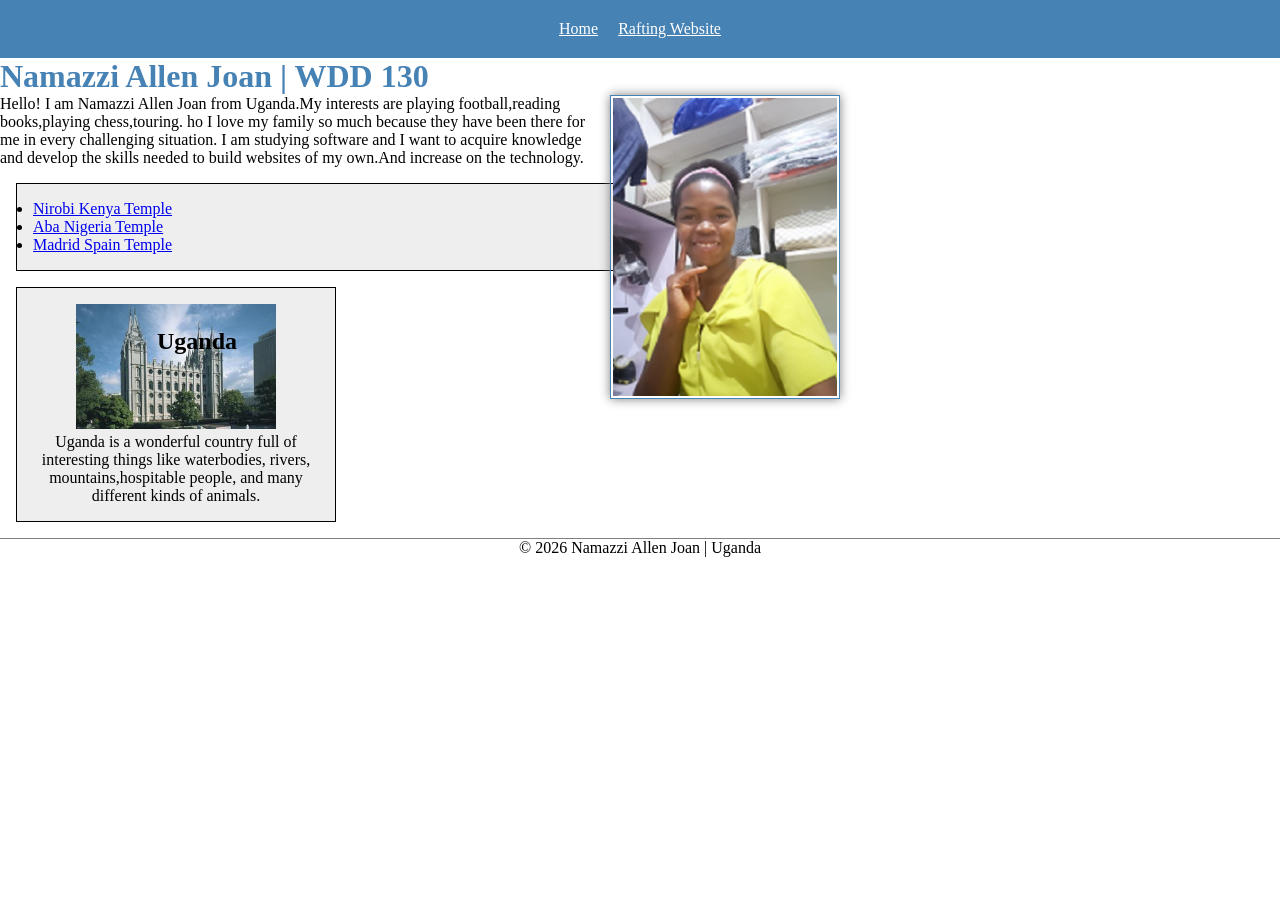
<file: index.html>
<!DOCTYPE html>
<html lang="en">

<head>
    <meta charset="UTF-8">
    <meta name="viewport" content="width=device-width, initial-scale=1.0">
    <title>NAMAZZI ALLEN JOAN | WDD 130</title>
    <meta name="description" content="My name is Namazzi Allen Joan. 
      I am studying software development and learning
       web design and development. ">
    <meta name="author" content="Namazzi Allen Joan">
    <link rel="stylesheet" href="styles/styles.css">
</head>

<body>
    <header>
        <nav>
            <a href="#">Home</a>
            <a href="wwr/">Rafting Website</a>
        </nav>
    </header>
    <main>
        <h1>Namazzi Allen Joan | WDD 130

        </h1>
        <img src="images/profile.jpg" alt=" Profile picture for Namazzi Allen Joan." width="230">
        <p>
            Hello! I am Namazzi Allen Joan from Uganda.My interests are playing football,reading
            books,playing chess,touring. ho I love my family so much because they have
            been there
            for me in every challenging situation. I am studying software and I want to acquire
            knowledge and
            develop the skills needed to build websites of my own.And increase on the technology.
        </p>
        <ul class="box">
            <li><a href="https://www.churchofjesuscrist.org/temple/dtails/nirobi-kenya-temple"
                  target="_blank">Nirobi Kenya Temple</a></li>
            <li><a href="https://www.churchofjesuschrist.org/temple/details/aba-nigeria-temple"
                  target="_blank">Aba Nigeria Temple</a> </li>
            <li><a href="https://www.churchofjesuschrist.org/temple/details/madrid-spain-temple"
                  target="_blank">Madrid Spain Temple</a> </li>
        </ul>
    </main>

    <aside class="box">

        <h2>Uganda</h2>

        <img src="images/salt-lake-temple.jpg" alt="Picture representing Uganda">

        <p>
            Uganda is a wonderful country full of interesting things like waterbodies, rivers,
            mountains,hospitable people, and many different kinds of animals.
        </p>
    </aside>

    <footer>
        <p>© 2026 Namazzi Allen Joan | Uganda </p>
    </footer>

</body>

</html>
</file>
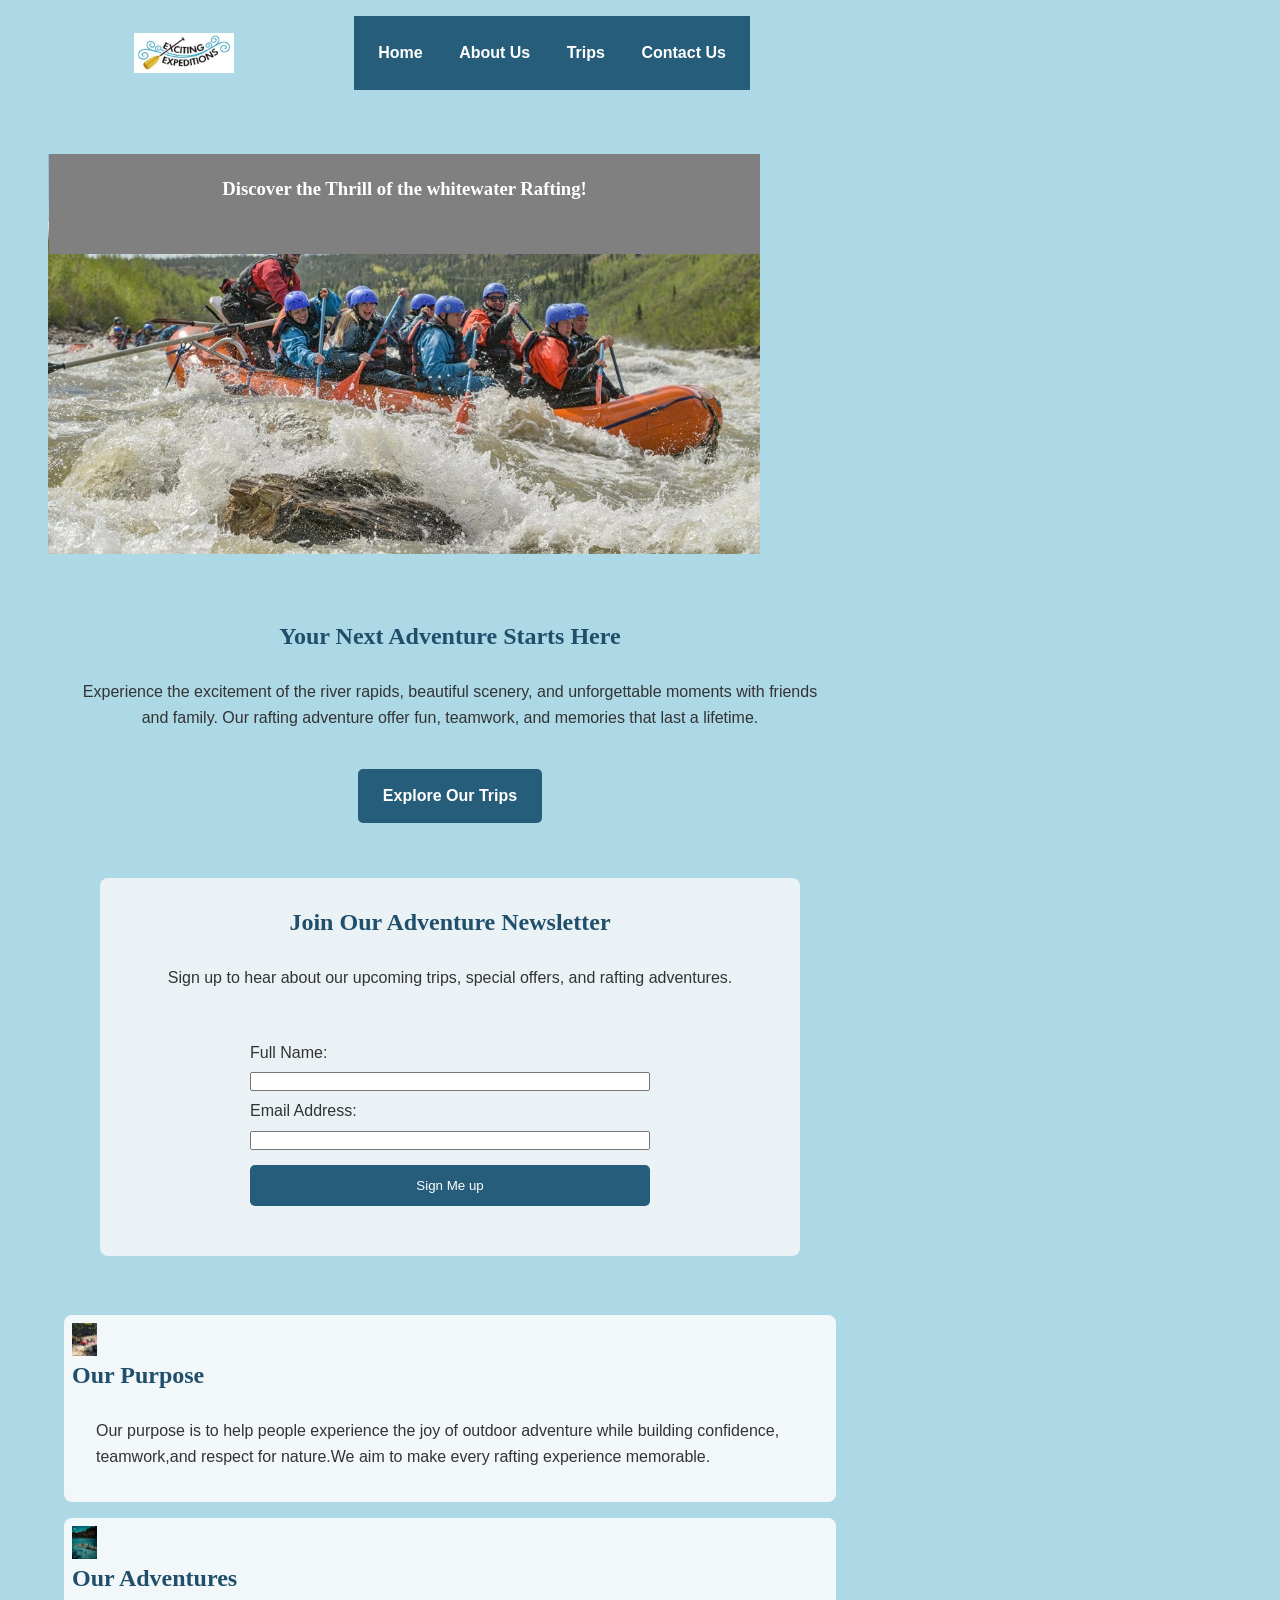
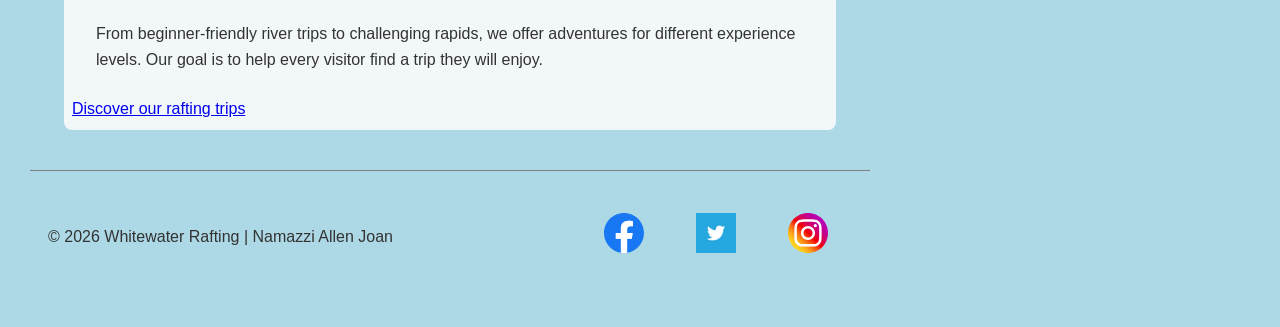
<file: wwr/index.html>
<!DOCTYPE html>
<html lang="en">

<head>
  <meta charset="UTF-8">
  <meta name="viewport" content="width=device-width,initial-scale=1.0">
  <title>Home | Whitewater Rafting</title>
  <meta name="description"
    content="Discover exciting whitewater rafting adventures, explore our trips, and sign up for updates from our rafting company.">
  <meta name="author" content="Namazzi Allen Joan">
  <link rel="stylesheet" href="styles/rafting.css">
</head>

<body>
  <header>
    <img src="images/logo.jpg" alt="Whitewater Rafting Logo">
    <nav>
      <a href="index.html">Home</a>
      <a href="about.html">About Us</a>
      <a href="trips.html">Trips</a>
      <a href="contact.html">Contact Us</a>
    </nav>
  </header>

  <section>
    <!--Hero section-->
    <section class="home-hero">
      <img src="images/hero2.jpg" alt="Adventurers enjoying whitewater rafting">
      <h1>Discover the Thrill of the whitewater Rafting!</h1>
    </section>
    <section class="home-intro">
      <h2>Your Next Adventure Starts Here</h2>
      <p>
        Experience the excitement of the river rapids, beautiful scenery,
        and unforgettable moments with friends and family. Our rafting
        adventure offer fun, teamwork, and memories that last a lifetime.
      </p>
      <a href="trip.html" class="home-button">Explore Our Trips </a>
    </section>
    <section class="newsletter">
      <h2>Join Our Adventure Newsletter</h2>
      <p>Sign up to hear about our upcoming trips, special offers, and rafting adventures.</p>

      <form class="newsletter">
        <div class="newsletter-field">
          <label for="name">Full Name:</label>
          <input type="text" id="name" name="name" required>

          <label for="email"> Email Address:</label>
          <input type="email" id="email" name="email" required>
        </div>
        <button type="submit">Sign Me up</button>
      </form>
    </section>
    <section>
      <article class="home-card">
        <img src="images/rafting1.jpg" alt="Rapid team navigating river rapids">
        <div>
          <h2>Our Purpose</h2>
          <p>
            Our purpose is to help people experience the joy of outdoor
            adventure while building confidence, teamwork,and respect
            for nature.We aim to make every rafting experience memorable.
          </p>
        </div>
      </article>
      <article class="home-card">
        <img src="images/rafting2.jpg" alt="Friends enjoying a whitewater rafting adventure">
        <div>
          <h2>Our Adventures</h2>
          <p>
            From beginner-friendly river trips to challenging rapids,
            we offer adventures for different experience levels.
            Our goal is to help every visitor find a trip they will enjoy.
          </p>
          <a href="trip.html">Discover our rafting trips</a>
        </div>
      </article>
    </section>
    </main>

    <footer>
      <p>© 2026 Whitewater Rafting | Namazzi Allen Joan</p>

      <nav class="socialmedia">
        <a href="https://facebook.com">
          <img src="images/facebook.svg" alt="Visit us on Facebook">
        </a>

        <a href="https://twitter.com">
          <img src="images/twitter.png" alt="Visit us on Twitter">
        </a>

        <a href="https://instagram.com">
          <img src="images/instagram.svg" alt="Visit us on Instagram">
        </a>
      </nav>

    </footer>
</body>

</html>
</file>
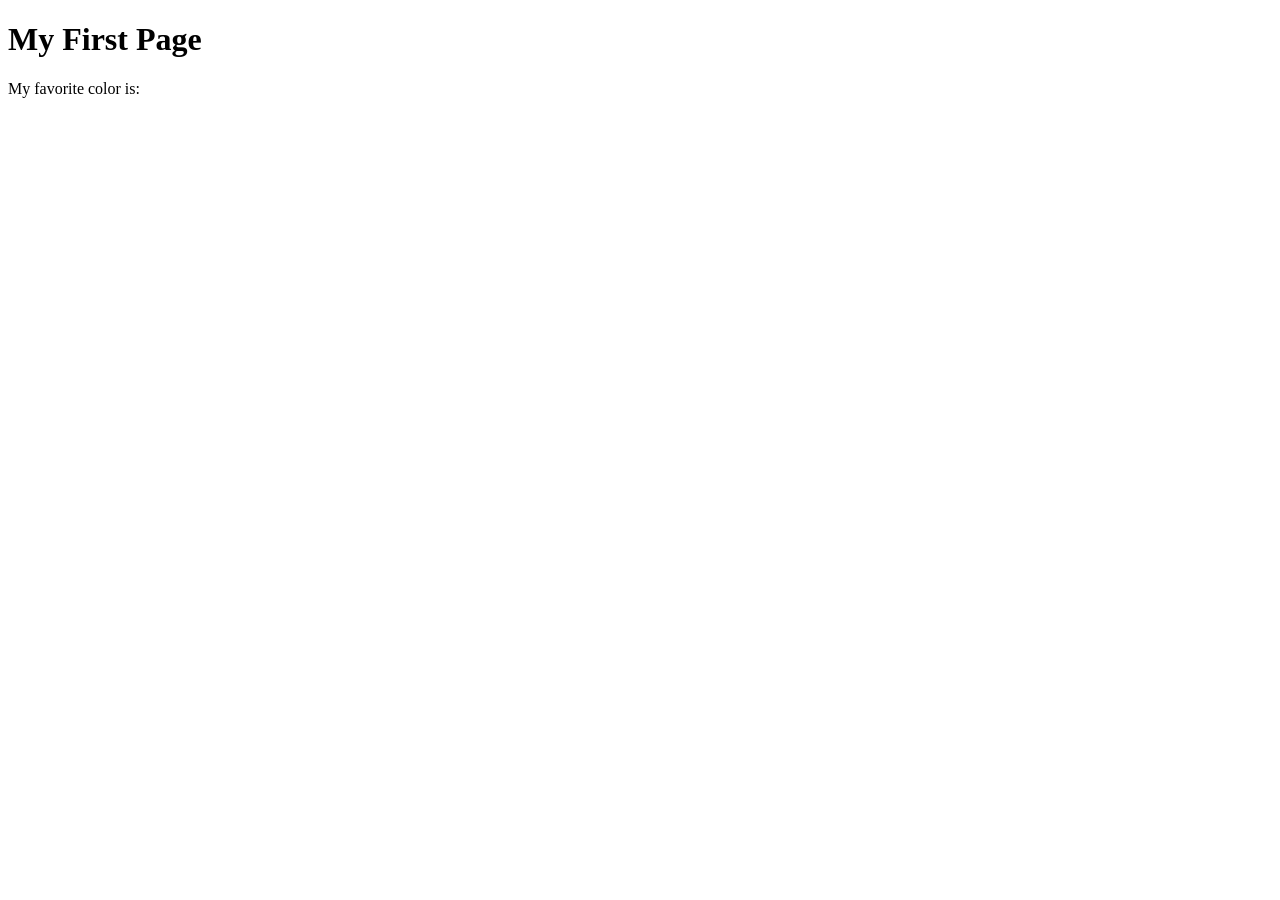
<file: week01/first-page.html>
<!DOCTYPE html>
<html lang="en">
<head>
    <meta charset="UTF-8">
    <meta name="viewport" content="width=device-width, initial-scale=1.0">
    <title>My First Page</title>
</head>
<body>
    <h1>My First Page</h1>
    <p>My favorite color is: </p>
</body>
</html>
</file>
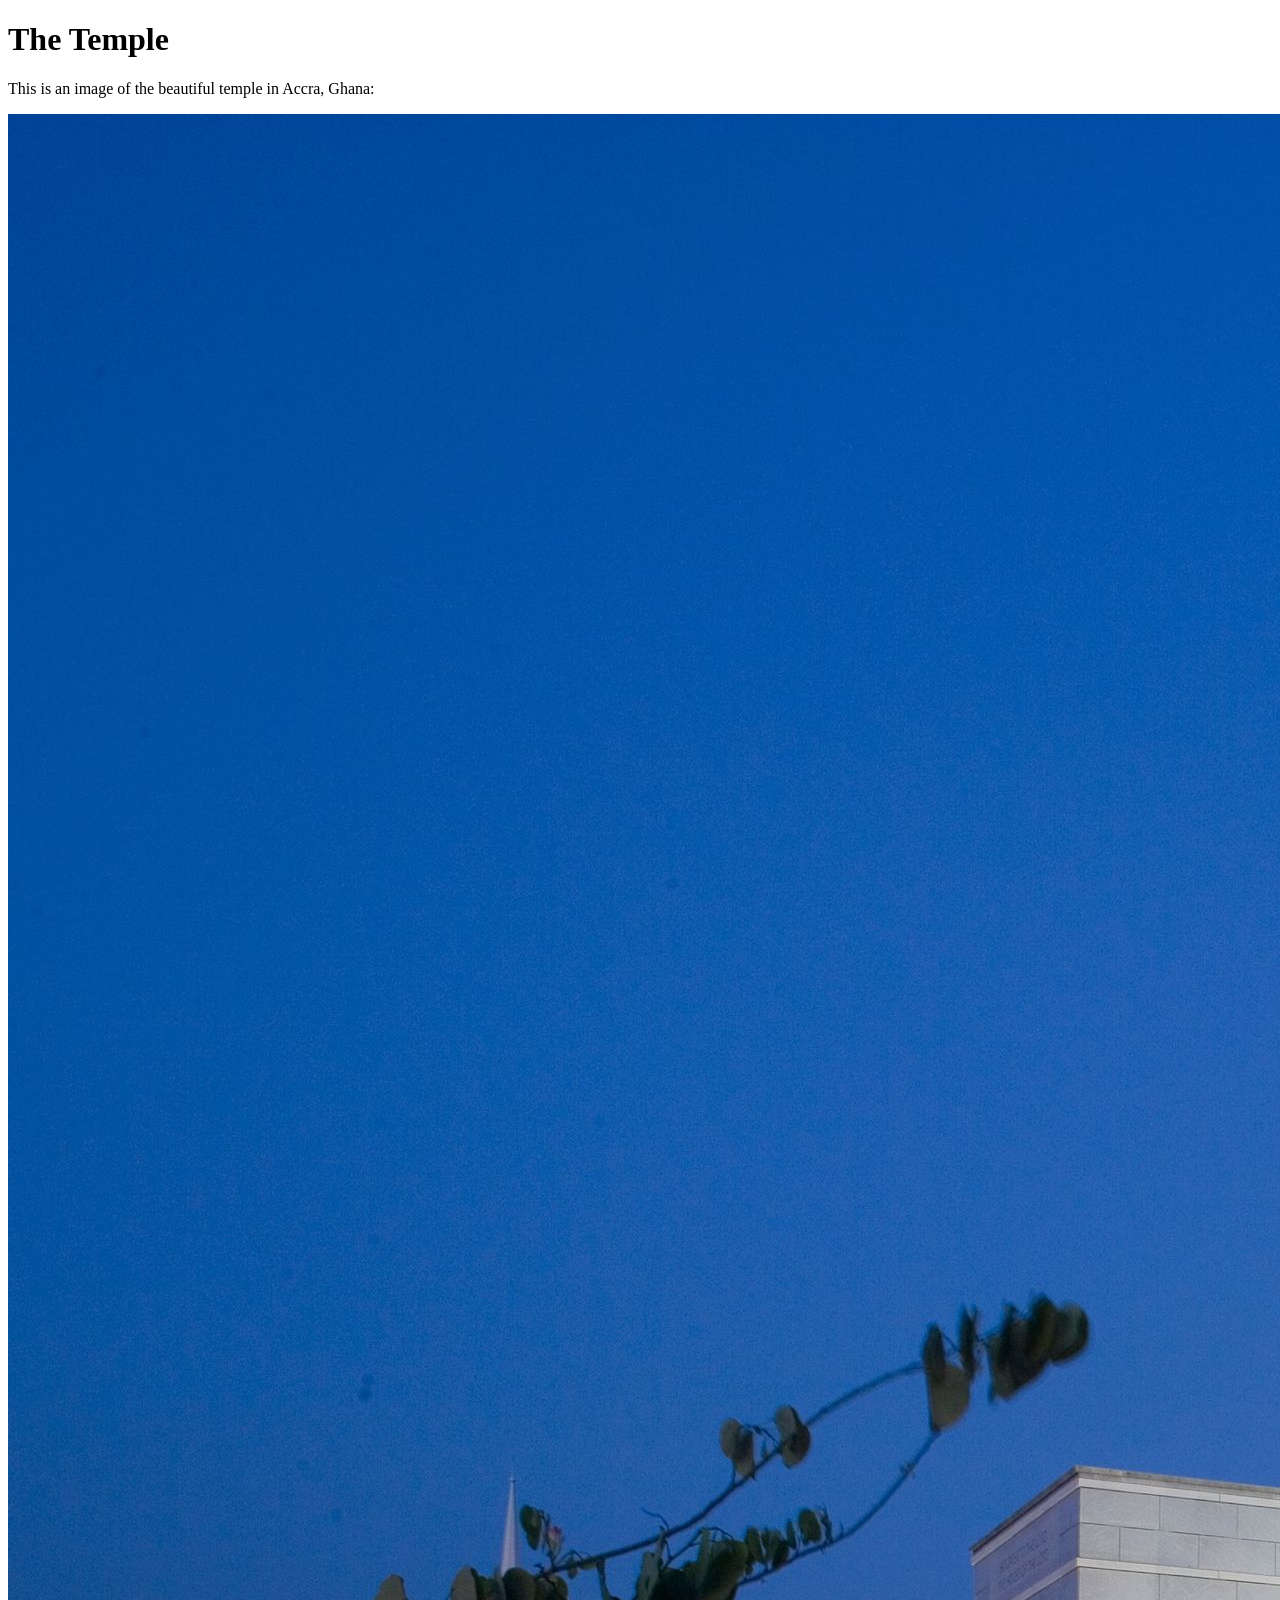
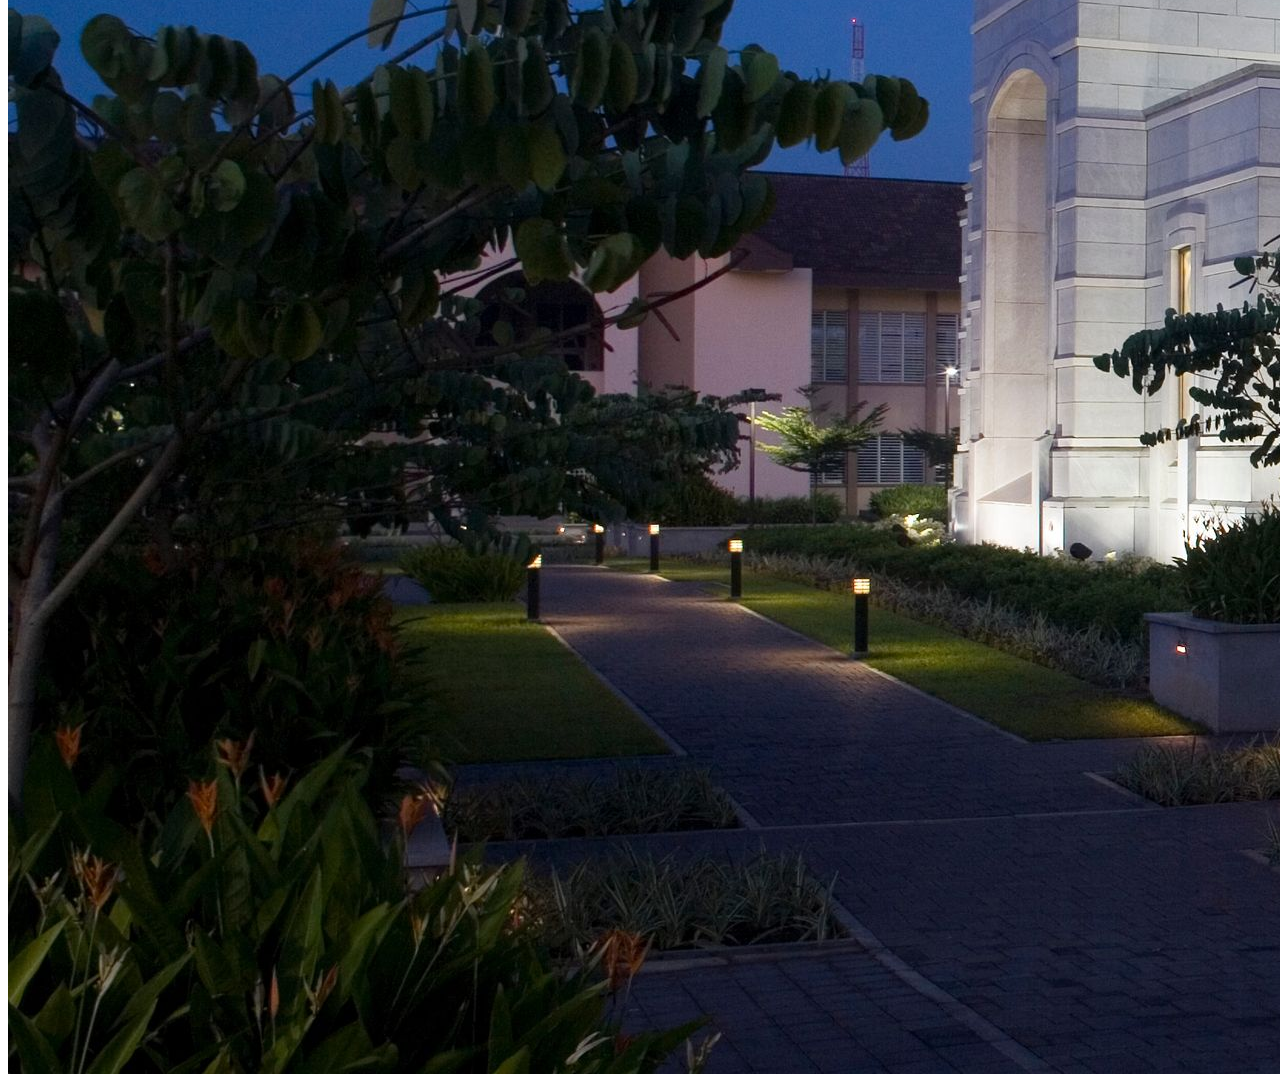
<file: week01/images.html>
<!DOCTYPE html>
<html lang="en">
<head>
    <meta charset="UTF-8">
    <meta name="viewport" content="width=device-width, initial-scale=1.0">
    <title>Temple Image</title>
</head>
<body>
    <h1>The Temple</h1>
    <p>This is an image of the beautiful temple in Accra, Ghana:</p>
    <img src="images/temple-large.jpeg" alt="The Accra Ghana Temple">
    
</body>
</html>
</file>
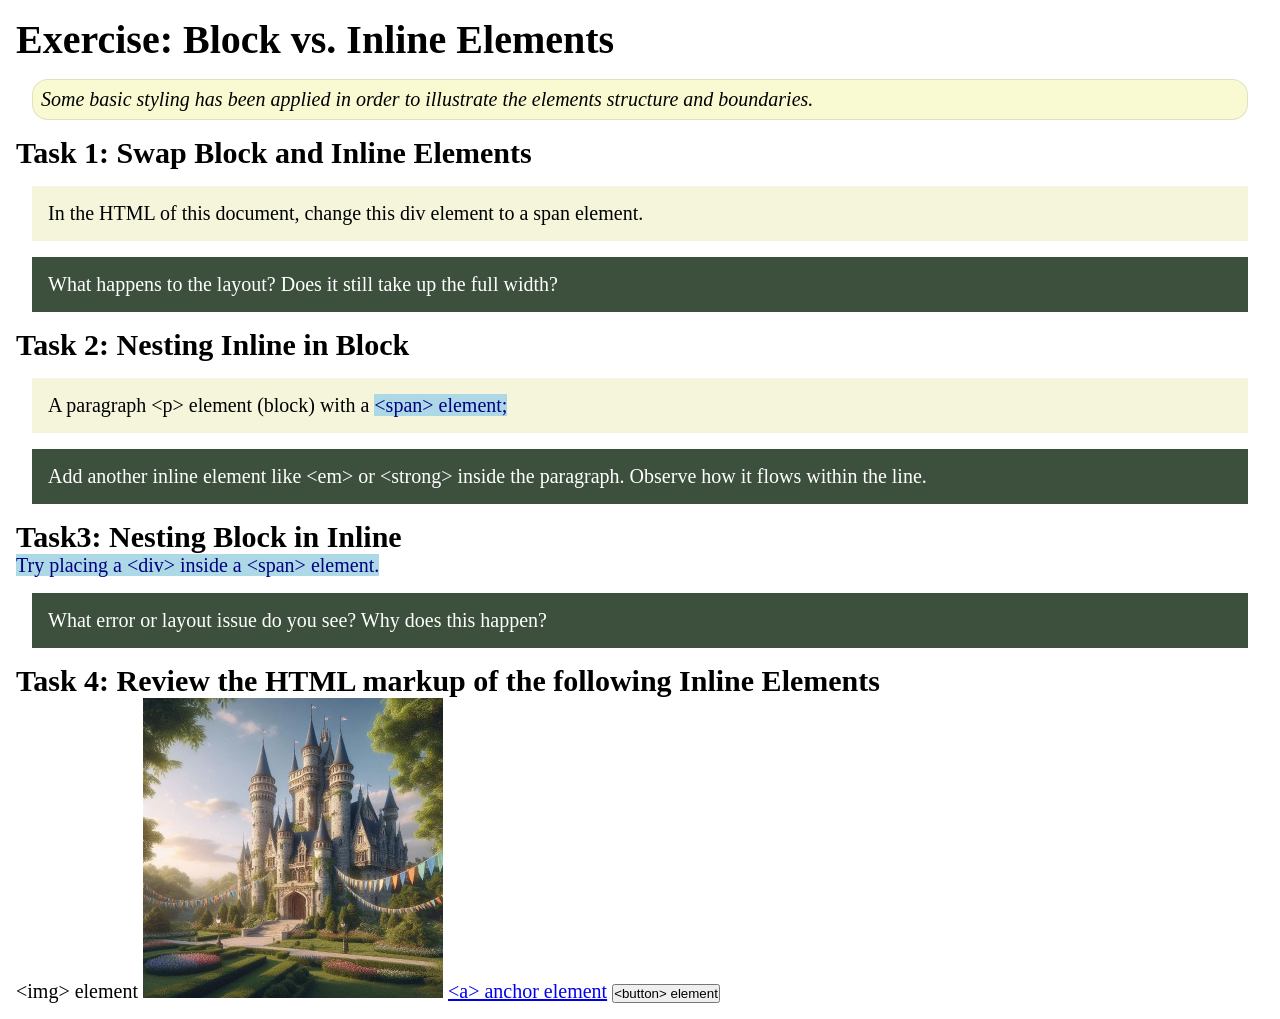
<file: week02/block-vs-inline.html>
<!DOCTYPE html>
<html lang="en">

<head>
    <meta charset="UTF-8">
    <meta name="viewport" content="width=device-width, initial-scale=1.0">
    <title>Exercise: Block vs. Inline Elements</title>
    <link rel="stylesheet" href="styles/block-vs-inline.css">
</head>

<body>
    <main>
        <h1>Exercise: Block vs. Inline Elements</h1>
        <p class="note">Some basic styling has been applied in order to illustrate the elements structure and
            boundaries.</p>

        <h2>Task 1: Swap Block and Inline Elements</h2>
        <div>In the HTML of this document, change this div element to a span element.</div>

        <p class="question">What happens to the layout? Does it still take up the full width?</p>

        <h2>Task 2: Nesting Inline in Block</h2>
        <p>A paragraph &lt;p&gt; element (block) with a <span>&lt;span&gt; element;</span></p>
        <p class="question">Add another inline element like &lt;em&gt; or &lt;strong&gt; inside the paragraph. Observe
            how it flows within the line.</p>

        <h2>Task3: Nesting Block in Inline</h2>
        <span>Try placing a &lt;div&gt; inside a &lt;span&gt; element.</span>
            <p class="question">What error or layout issue do you see? Why does this happen?</p>


            <h2>Task 4: Review the HTML markup of the following Inline Elements</h2>
        &lt;img&gt; element
        <img src="images/castle.webp" alt="placeholder image (images are inline)" width="300" height="300">
        <a href="https://churchofjesuschrist.org">&lt;a&gt; anchor element</a>
        <button type="button">&lt;button&gt; element</button>
    </main>
</body>

</html>
</file>
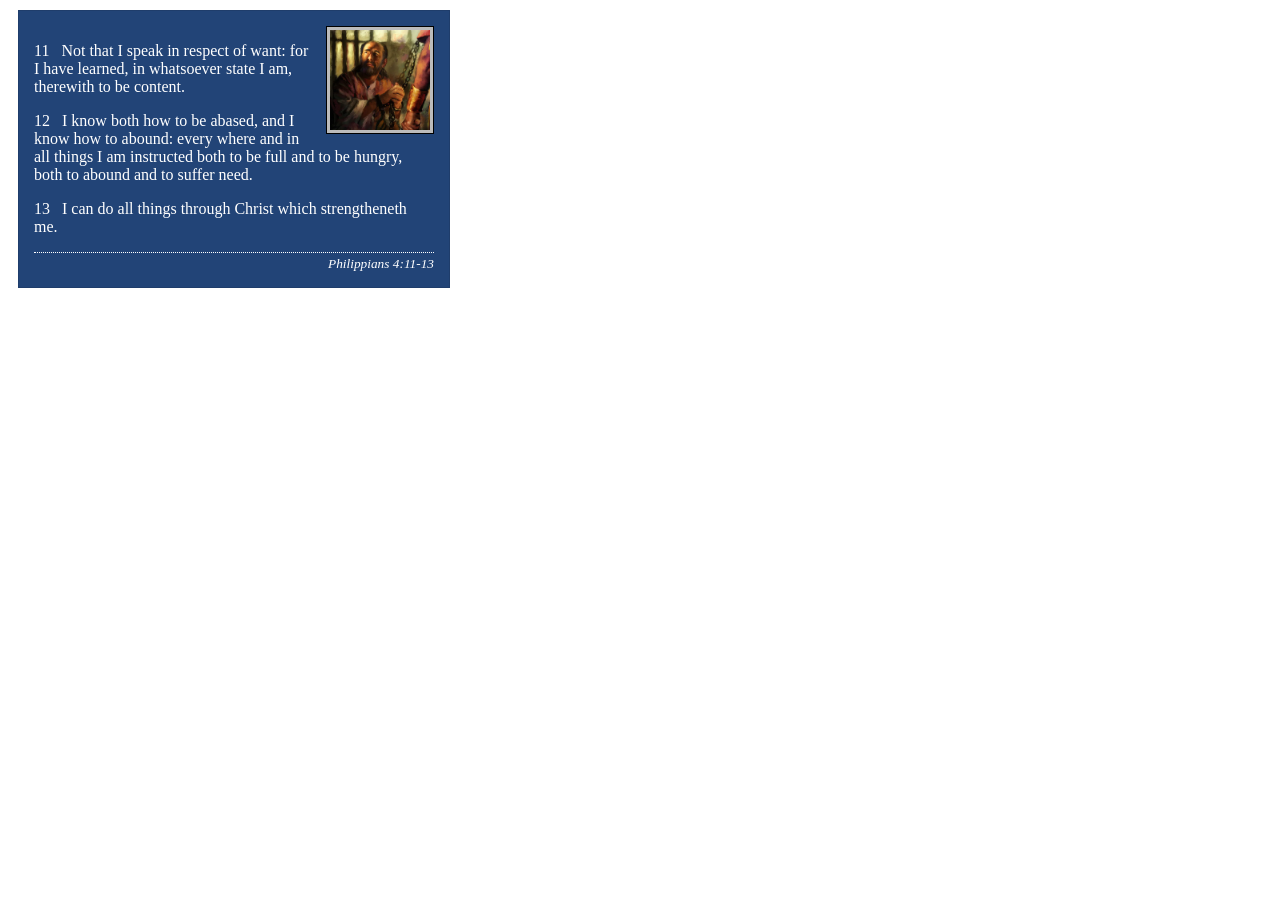
<file: week02/box-model-solution.html>
<!DOCTYPE html>
<html lang="en">
<head>
    <meta charset="UTF-8">
    <meta name="viewport" content="width=device-width, initial-scale=1.0">
    <title>Box Model Activity</title>
    <link rel="stylesheet" href="styles/box-model-solution.css">
</head>
<body>
    <main>
        <div class="callout">
            <img src="images/apostle-paul-imprisoned.webp" alt="Paul the Apostle - Imprisoned in Rome" width="200" height="200">
            <blockquote>
                <p>11 &nbsp; Not that I speak in respect of want: for I have learned, in whatsoever state I am, therewith to be content.</p>
                <p>12 &nbsp; I know both how to be abased, and I know how to abound: every where and in all things I am instructed both to be full and to be hungry, both to abound and to suffer need.</p>
                <p>13 &nbsp; I can do all things through Christ which strengtheneth me.</p>
            </blockquote>
            <cite>Philippians 4:11-13</cite>
        </div>
    </main>
</body>
</html>
</file>
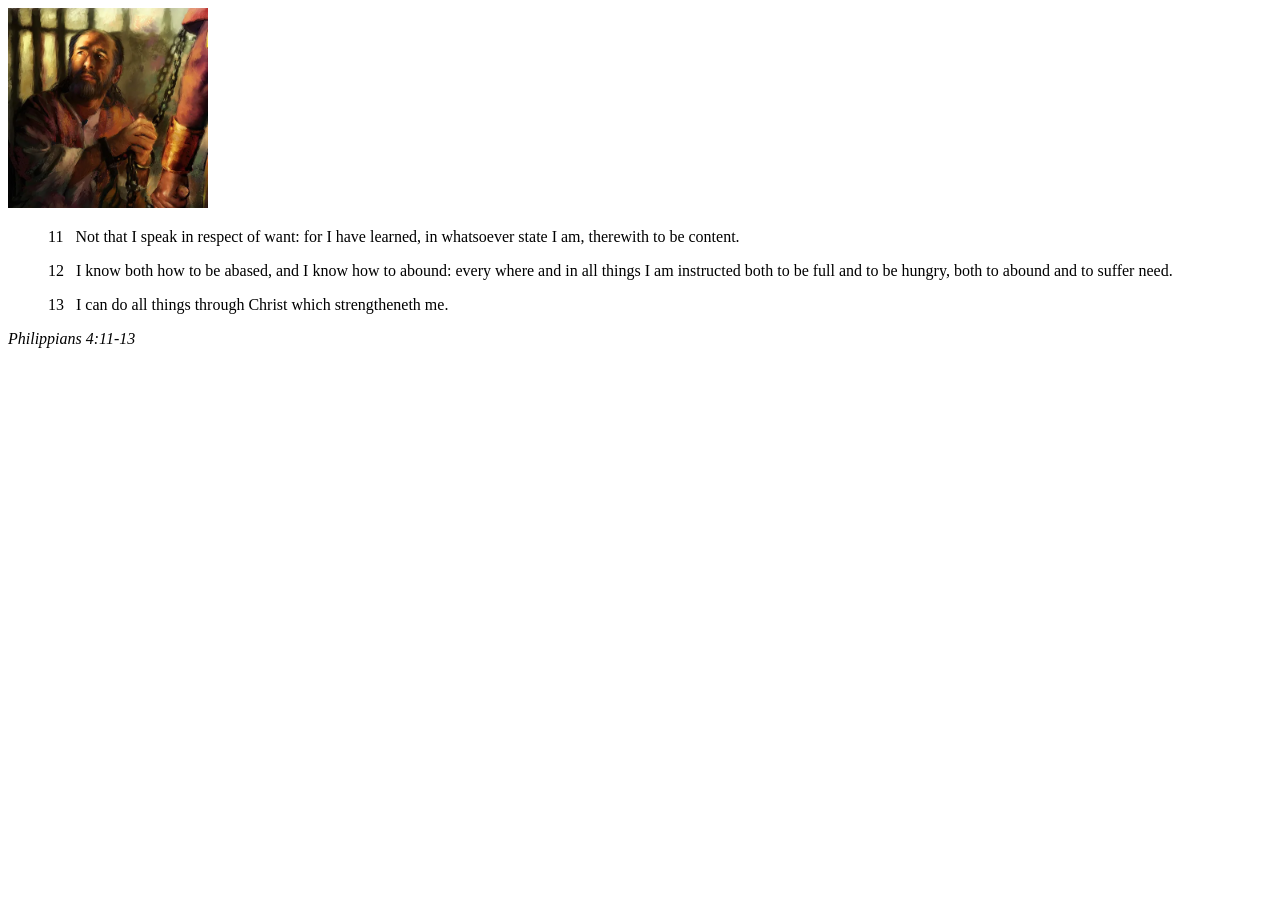
<file: week02/box-model.html>
<!DOCTYPE html>
<html lang="en">
<head>
    <meta charset="UTF-8">
    <meta name="viewport" content="width=device-width, initial-scale=1.0">
    <title>Box Model Activity</title>
</head>
<body>
    <main>
        <div class="callout">
            <img src="images/apostle-paul-imprisoned.webp" alt="Paul the Apostle - Imprisoned in Rome" width="200" height="200">
            <blockquote>
                <p>11 &nbsp; Not that I speak in respect of want: for I have learned, in whatsoever state I am, therewith to be content.</p>
                <p>12 &nbsp; I know both how to be abased, and I know how to abound: every where and in all things I am instructed both to be full and to be hungry, both to abound and to suffer need.</p>
                <p>13 &nbsp; I can do all things through Christ which strengtheneth me.</p>
            </blockquote>
            <cite>Philippians 4:11-13</cite>
        </div>
    </main>
</body>
</html>
</file>
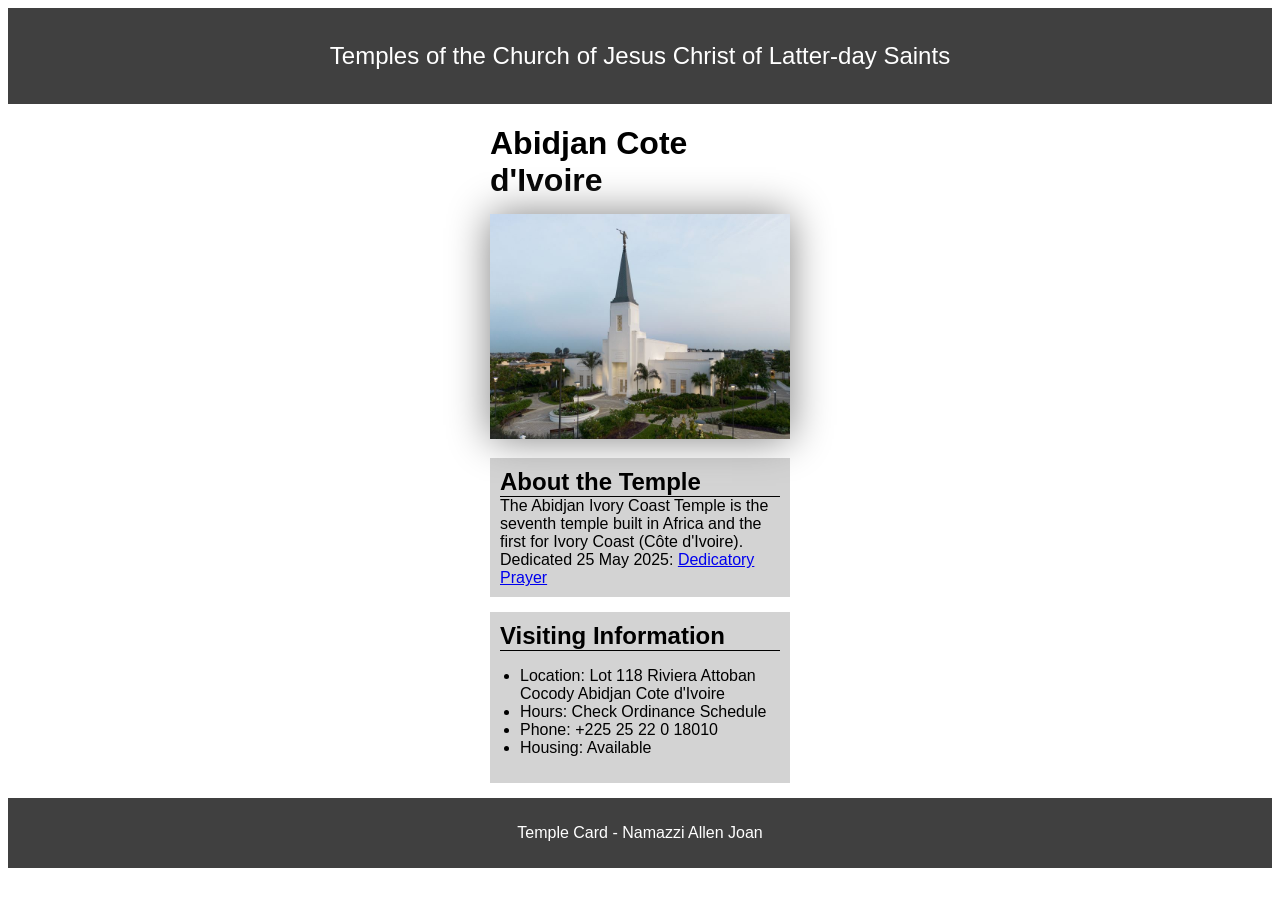
<file: week02/temple.html>
<!DOCTYPE html>
<html lang="en">

<head>
    <meta charset="UTF-8">
    <meta name="viewport" content="width=device-width, initial-scale=1.0">
    <title>Temple Card - Abidjan Cote d'Ivoire</title>
    <link rel="stylesheet" href="styles/temple.css">
</head>

<body>
    <header>
        <p>Temples of the Church of Jesus Christ of Latter-day Saints</p>
    </header>
    <main>
        <h1>Abidjan Cote d'Ivoire</h1>
        <picture>
            <img src="images/abidjan-ivory-coast.jpeg" alt="Abidjan Cote d'Ivoire Temple">
        </picture>
        <section>
            <h2>About the Temple</h2>
            <p>The Abidjan Ivory Coast Temple is the seventh temple built in Africa and the first
                for Ivory Coast (Côte
                d'Ivoire).</p>
            <p>Dedicated 25 May 2025: <a
                  href="https://www.churchofjesuschrist.org/temples/dedicatory-prayer/abidjan-ivory-coast-temple/2025-05-25?lang=eng"
                  target="_blank" rel="noopener noreferrer">Dedicatory Prayer</a></p>
        </section>
        <section>
            <h2>Visiting Information</h2>
            <ul>
                <li>Location: Lot 118 Riviera Attoban Cocody Abidjan Cote d'Ivoire</li>
                <li>Hours: Check Ordinance Schedule</li>
                <li>Phone: +225 25 22 0 18010</li>
                <li>Housing: Available</li>
            </ul>
        </section>
    </main>
    <footer>
        <p>Temple Card - Namazzi Allen Joan</p>
    </footer>
</body>

</html>
</file>
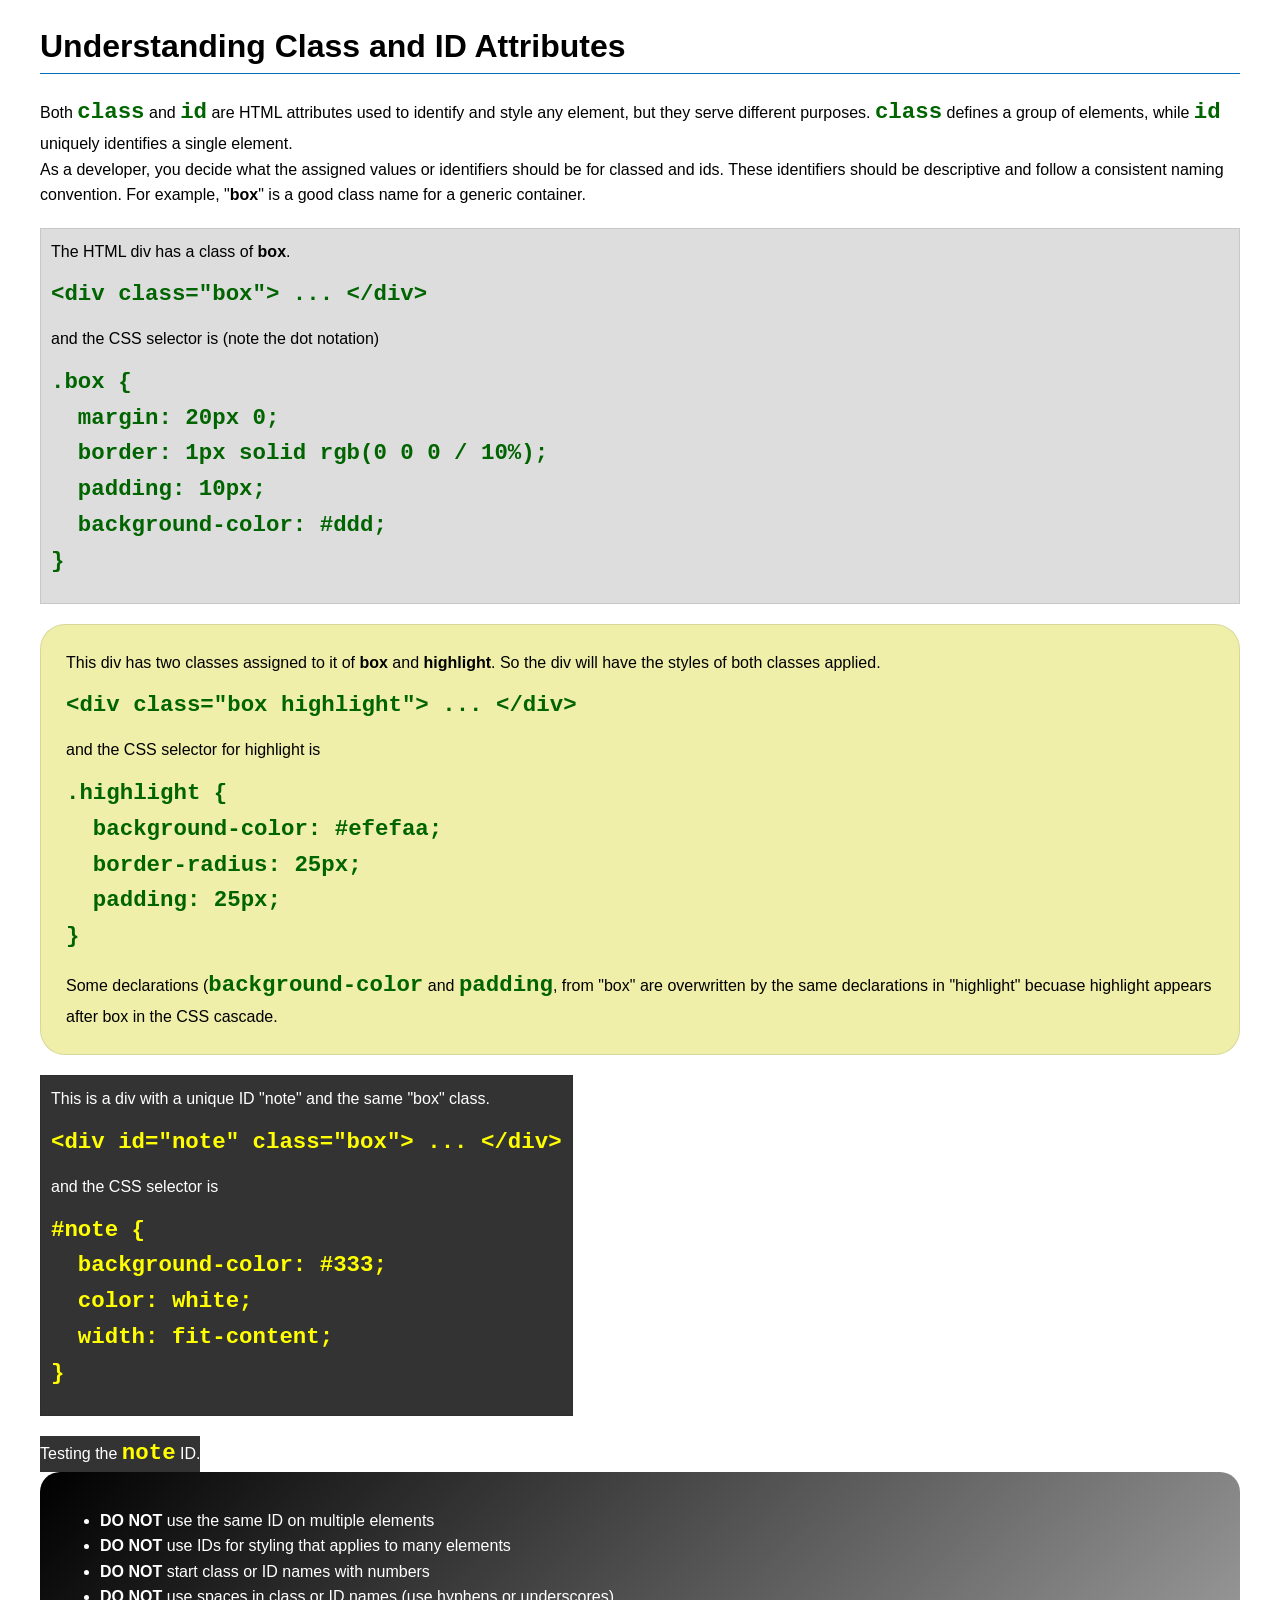
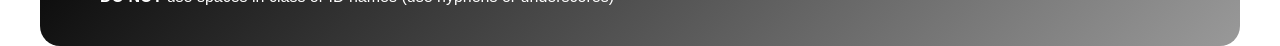
<file: week03/class-and-id.html>
<!DOCTYPE html>
<html lang="en">

<head>
    <meta charset="UTF-8">
    <meta name="viewport" content="width=device-width, initial-scale=1.0">
    <title>Class vs ID Attributes</title>
    <link rel="stylesheet" href="styles/class-and-id.css">
</head>

<body>
    <h1>Understanding Class and ID Attributes</h1>
    <p>Both <code>class</code> and <code>id</code> are HTML attributes used to identify and style any element, but they
        serve different purposes. <code>class</code> defines a group of elements, while <code>id</code> uniquely
        identifies a single element.</p>
    <p>As a developer, you decide what the assigned values or identifiers should be for classed and ids. These
        identifiers should be
        descriptive and follow a consistent naming convention. For example, "<strong>box</strong>" is a good class name
        for a generic container.</p>
    <div class="box">
        <p>The HTML div has a class of <strong>box</strong>.</p>
        <pre><code class="html">&lt;div class="box"&gt; ... &lt;/div&gt;</code></pre>
        and the CSS selector is (note the dot notation)
        <pre><code class="css">.box {
  margin: 20px 0;
  border: 1px solid rgb(0 0 0 / 10%);
  padding: 10px;
  background-color: #ddd; 
}</code></pre>
    </div>

    <div class="box highlight">
        <p>This div has two classes assigned to it of <strong>box</strong> and <strong>highlight</strong>. So the div
            will have the styles of both classes applied.</p>
        <pre><code class="html">&lt;div class="box highlight"&gt; ... &lt;/div&gt;</code></pre>
        and the CSS selector for highlight is
        <pre><code class="css">.highlight {
  background-color: #efefaa;
  border-radius: 25px;
  padding: 25px;
}</code></pre>
<p>Some declarations (<code>background-color</code> and <code>padding</code>, from "box" are overwritten by the same declarations in "highlight" becuase highlight appears after box in the CSS cascade.</p>
    </div>

    <div id="note" class="box">
        <p>This is a div with a unique ID "note" and the same "box" class.</p>
        <pre><code class="html">&lt;div id="note" class="box"&gt; ... &lt;/div&gt;</code></pre>
        and the CSS selector is
        <pre><code class="css">#note {
  background-color: #333;
  color: white;
  width: fit-content;
}</code></pre>
    </div>

    <div id="note">
        <p>Testing the <code>note</code> ID.</p>
    </div>

    <section id="best-practice">
        <ul>
            <li><strong>DO NOT</strong> use the same ID on multiple elements</li>
            <li><strong>DO NOT</strong> use IDs for styling that applies to many elements</li>
            <li><strong>DO NOT</strong> start class or ID names with numbers</li>
            <li><strong>DO NOT</strong> use spaces in class or ID names (use hyphens or underscores)</li>
        </ul>
    </section>




</body>

</html>
</file>
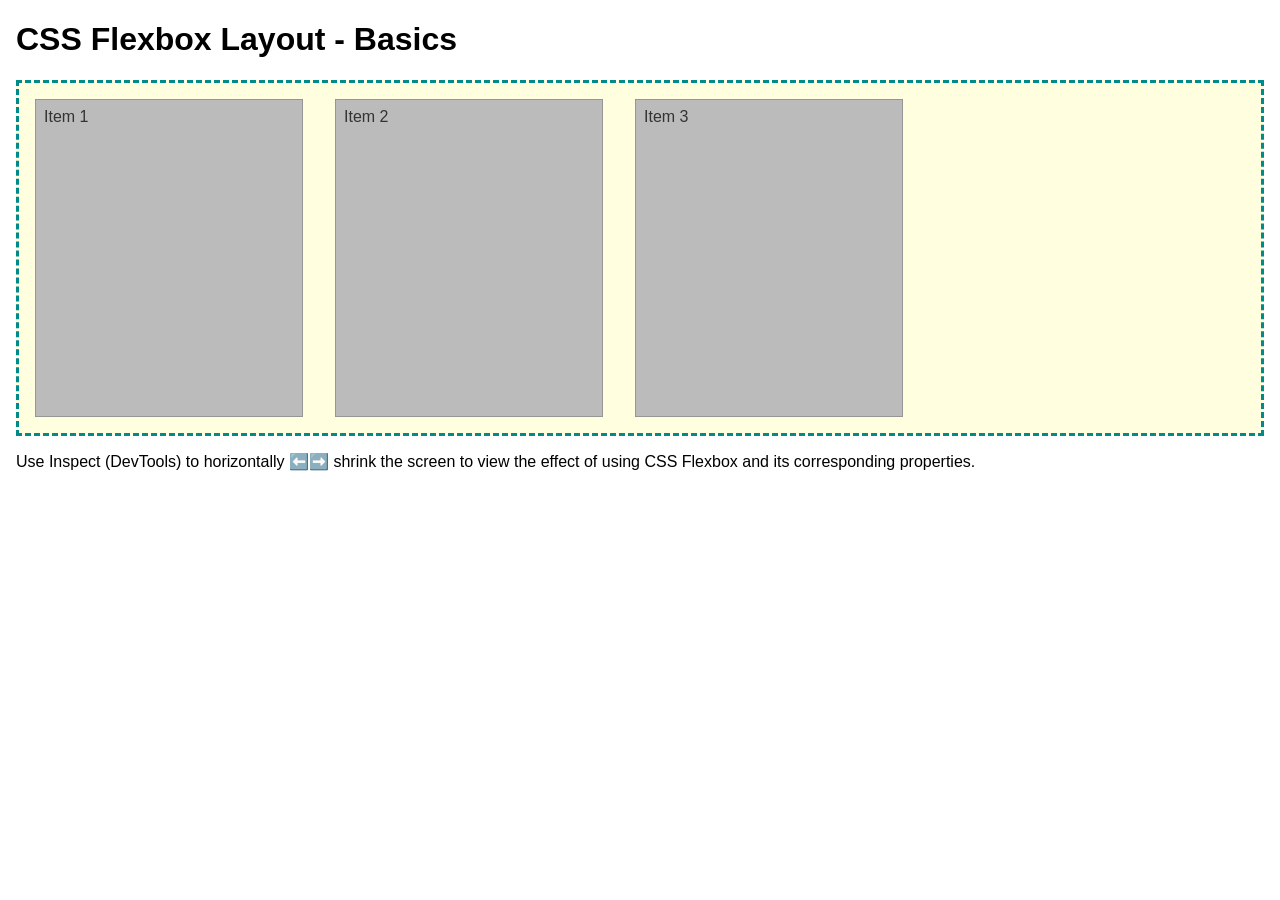
<file: week04/flexbox-layout.html>
<!DOCTYPE html>
<html lang="en">
<head>
    <meta charset="UTF-8">
    <meta name="viewport" content="width=device-width, initial-scale=1.0">
    <title>CSS Flexbox Layout - Basics</title>
    <link rel="stylesheet" href="styles/flexbox.css">
</head>
<body>
    <main>
        <h1>CSS Flexbox Layout - Basics</h1>
        <div class="flex-container">
            <div class="flex-item item1">Item 1</div>
            <div class="flex-item item2">Item 2</div>
            <div class="flex-item item3">Item 3</div>
        </div>
        <p>Use Inspect (DevTools) to horizontally ⬅️➡️ shrink the screen to view the effect of using CSS Flexbox and its corresponding properties.</p>
    </main>
</body>
</html>
</file>
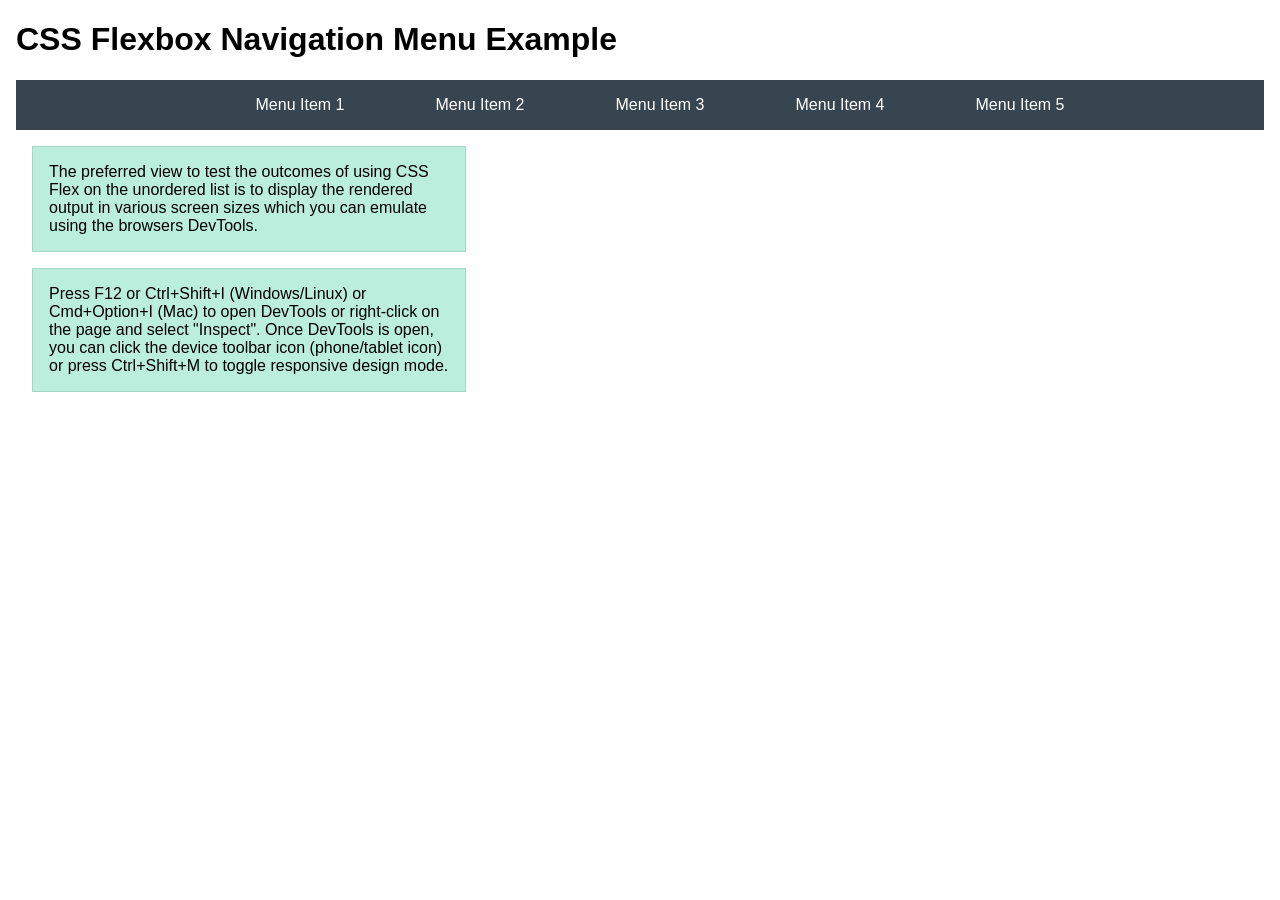
<file: week04/flexbox-menu.html>
<!DOCTYPE html>
<html lang="en">
<head>
    <meta charset="UTF-8">
    <meta name="viewport" content="width=device-width, initial-scale=1.0">
    <title>CSS Flexbox - Navigation Menu</title>
    <link rel="stylesheet" href="styles/flexbox-menu.css">
</head>
<body>
    <main>
        <h1>CSS Flexbox Navigation Menu Example</h1>
        <nav>
            <ul>
                <li><a href="#">Menu Item 1</a></li>
                <li><a href="#">Menu Item 2</a></li>
                <li><a href="#">Menu Item 3</a></li>
                <li><a href="#">Menu Item 4</a></li>
                <li><a href="#">Menu Item 5</a></li>
            </ul>
        </nav>
        <p>The preferred view to test the outcomes of using CSS Flex on the unordered list is to display the rendered output in various screen sizes which you can emulate using the browsers DevTools.</p>

        <p>Press F12 or Ctrl+Shift+I (Windows/Linux) or Cmd+Option+I (Mac) to open DevTools or right-click on the page and select "Inspect". Once DevTools is open, you can click the device toolbar icon (phone/tablet icon) or press Ctrl+Shift+M to toggle responsive design mode.</p>

                      
        
    </main>
</body>
</html>
</file>
<file: styles/styles.css>
* {
  margin: 0;
  padding: 0;
  box-sizing: border-box;
}

main {
  max-width: 840px;
}

nav {
  background-color: steelblue;
  display: flex;
  justify-content: center;
  align-items: center;
  padding: 10px;
}

nav a {
  top: 20px;
  color: white;
  padding: 10px;
  display: block;
}

main img {
  width: 150;
  height: auto;
  border: 1px solid steelblue;
  padding: 2px;
  box-shadow: 0 0 10px grey;
  float: right;
  margin: 0 0 1em 1em;
}

h1 {
  color: steelblue;
}

aside {
  background-color: white;
  width: 20rem;
  color: #444;
  margin: 1em;
  border: 1px solid rgb(000/ 0.2);
  padding: 1rem;
  text-align: center;
  position: relative;
}

aside img {
  width: 200px;
  height: auto;
}

aside h2 {
  position: absolute;
  top: 40px;
  left: 140px;
}

p {
  padding: 0;
}

header footer {
  max-width: 840px;
  align-items: center;
}

footer {
  border-top: 1px solid gray;
  text-align: center;
}

/*Class Selector*/
.box {
  margin: 1rem;
  border: 1px solid rgb(0, 0, 0, 1);
  padding: 1rem;
  background-color: #eee;
  color: #000;
}

.indent {
  padding-left: 1rem;
}
</file>
<file: wwr/styles/rafting.css>
/* General Page layout */
* {
  margin: 0;
  padding: 0;
  box-sizing: border-box;
}

/* Meaning of the words */
:root {
  --primary-color: #1f4f6b;
  --accent1-color: #333;
  --heading-font: Georgia, serif;
  --body-font: Arial, sans-serif;
}

body {
  background-color: lightblue;
  font-family: var(--body-font);
  line-height: 1.6;
  max-width: 900px;
  color: var(--accent1-color);
}

header,
main,
footer {
  width: 840px;
  margin: 0 auto;
}

header {
  display: flex;
  justify-content: space-between;
  align-items: center;
  border-radius: 10px;
}

header img {
  width: 100px;
  height: auto;
}

nav {
  background-color: #265d7b;
  padding: 8px;
}

nav a {
  color: white;
  display: inline-block;
  font-weight: bold;
  padding: 16px;
  text-decoration: none;
}

main {
  width: 840px;
  margin: auto;
}

nav,
p,
section,
article {
  margin: 16px;
  padding: 8px;
}

nav a:hover {
  color: var(--primary-color);
}

/* Hero */
.hero {
  position: relative;
  width: 100%;
  margin-bottom: 2rem;
}

.hero img {
  display: block;
  width: 100%;
  height: auto;
  object-fit: cover;
}

.hero h1 {
  position: absolute;
  top: 20px;
  width: 100%;
  padding: 1rem;
  text-align: center;
  opacity: 0.7;
  background-color: var(--accent1-color);
  color: #fff;
}

.hero article {
  position: absolute;
  bottom: 400px;
  left: 40px;
  right: 40px;
  background-color: rgb(225, 225, 225, 0.8);
  padding: 16px;
}

.hero article img {
  float: right;
  width: 125px;
  margin: 0 0 16px 16px;
}

h1,
h2 {
  font-family: var(--heading-font);
  color: var(--primary-color);
}

/* History */
.history {
  text-align: center;
  padding: 20px;
}

.history h2 {
  margin-bottom: 16px;
}

/* Adventure */
.adventure {
  text-align: center;
  padding: 20px;
}

.adventure-images {
  display: flex;
  justify-content: space-between;
  gap: 10px;
}

.adventure-images figure {
  width: 10%;
  text-align: center;
}

.adventure-images img {
  width: 18%;
  height: auto;
}

.adventure-images figcaption {
  font-size: 14px;
  margin-top: 5px;
}

/* Footer */
footer {
  border-top: 1px solid grey;
  display: flex;
  text-decoration: none;
  align-items: center;
  justify-content: space-between;
  margin-top: 1em;
  padding: 10px;
  text-align: center;
}

footer p {
  margin: 0;
}

footer img {
  width: 40px;
  height: auto;
  margin-left: 10px;
}

.socialmedia {
  display: flex;
  gap: 10px;
  background-color: transparent;
  padding: 0;
}

.socialmedia img {
  width: 40px;
  height: auto;
  margin-left: 10px;
}

/* Contact Page */
.company-info {
  text-align: center;
  max-width: 800ox;
  margin: 20px auto;
  padding: 2opx;
  background-color: #f0f7fa;
}

.company-info h2 {
  text-align: center;
  margin-bottom: 20px;
}

.employee-list {
  display: flex;
  flex-direction: row;
  justify-content: center;
  align-items: flex-start;
  gap: 25px;
  flex-wrap: nowrap;
}

.employee-list figure {
  flex: 1;
  min-width: 0;
  max-width: 250px;
  text-align: center;
}

.employee-list img {
  width: 100%;
  height: 200px;
}

.employee-list figcaption {
  margin-top: 10px;
  font-size: 14px;
  font-weight: bold;
}

/* Map and Contact-form side by side */
.contact-layout {
  display: flex;
  justify-content: center;
  align-items: flex-start;
  gap: 30px;
  max-width: 1200px;
  margin: 30px auto;
  padding: 20px;
}

.map-section,
.contact-form-section {
  flex: 1;
  min-width: 0;
}

.map-section h2,
.contact-form-section h2 {
  text-align: center;
}

.map iframe {
  display: block;
  width: 100%;
  height: 400px;
  border: 0;
}

.contact-form {
  width: 100%;
  box-sizing: border-box;
  padding: 20px;
  background-color: #f0f7fa;
  border: #d0dce2;
  border-radius: 8px;
}

.contact-form label {
  display: block;
  margin-top: 12px;
  margin-bottom: 5px;
}

.contact-form input[type="text"],
.contact-form input[type="email"],
.contact-form textarea {
  width: 100%;
  box-sizing: border-box;
  padding: 10px;
  border: 1px solid #aaa;
  border-radius: 4px;
}

.contact-form textarea {
  min-height: 120px;
  resize: vertical;
}

.radio-option,
.newsletter-option {
  display: flex;
  align-items: center;
  gap: 8px;
  margin: 10px 0;
}

.radio-option label,
.newsletter-option label {
  display: inline;
  margin: 0;
}

.contact-form button {
  display: block;
  width: 100%;
  margin-top: 10px;
  padding: 12px;
  border: none;
  border-radius: 4px;
  background-color: #265d7b;
  color: white;
  font-size: 16px;
  cursor: pointer;
}

/* Home Page */
header {
  justify-content: space-evenly;
}

.home-hero {
  position: relative;
  width: 100%;
}

.home-hero img {
  display: block;
  width: 100%px;
  height: 400px;
  object-fit: cover;
}

.home-hero h1 {
  position: absolute;
  top: 8px;
  left: 9px;
  width: 711px;
  height: 100px;
  margin: 0;
  padding: 20px;
  background-color: grey;
  color: white;
  text-align: center;
}

.home-intro {
  max-width: 900px;
  margin: 35px auto;
  padding: 20px;
  text-align: center;
}

.home-button {
  display: inline-block;
  margin-top: 15px;
  padding: 14px 25px;
  background-color: #265d7b;
  color: white;
  text-decoration: none;
  font-weight: bold;
  border-radius: 5px;
}

.newsletter {
  max-width: 700px;
  margin: 35px auto;
  padding: 25px;
  background-color: #eaf2f5;
  border-radius: 8px;
  text-align: center;
}

.newsletter form {
  display: grid;
  gap: 15px;
  max-width: 450px;
  margin: auto;
  text-align: left;
}

.newsletter-field {
  display: grid;
  gap: 7px;
}

.newsletter button {
  padding: 13px;
  background-color: #265d7b;
  color: white;
  border: none;
  border-radius: 5px;
  cursor: pointer;
}

.home-grid {
  display: grid;
  grid-template-columns: repeat(2, minmax(0, 1fr));
  gap: 30;
  max-width: 840px;
  margin: 35px auto;
  padding: 20px;
}

.home-card {
  border-radius: 8px;
  background-color: #f2f7f9;
  box-shadow: #aaa;
}

.home-card img {
  display: block;
  width: 25px;
  height: 250;
}

.home-content {
  padding: 20px;
}

.home-content h2 {
  margin-top: 0;
}

.home-content a {
  color: #173d52;
  font-weight: bold;
}

/* Trip page */
.trips-hero {
  position: relative;
  width: 8mpx;
}

.trips-hero img {
  display: block;
  width: 800px;
  height: 400px;
  border-radius: 5px;
}

.trips-hero h1 {
  position: absolute;
  top: 9px;
  left: 9px;
  width: 800px;
  margin: 0;
  padding: 20px;
  background-color: rgb(0, 0, 0, 0.7);
  color: white;
  text-align: center;
  border-radius: 5px;
}

.trips-intro {
  max-width: 900px;
  margin: 40px auto;
  padding: 20px;
  text-align: center;
}

.trips-button {
  display: inline-block;
  margin-top: 15px;
  padding: 16px;
  background-color: #256d7b;
  color: white;
  text-decoration: none;
  border-radius: 5px;
}

.trip-card {
  flex: 1;
  align-items: center;
  background-color: #f2f7f9;
  border-radius: 5px;
  padding-bottom: 10px;
}

.trip-card img {
  width: 200px;
  height: 200px;
  object-fit: cover;
  border-radius: 8px;
}

.trip-card h2,
.trip-card p {
  display: block;
  margin: 5px;
}

.trip-table h2 {
  white-space: nowrap;
  align-items: center;
}

.trip-table {
  width: 40px;
  text-align: left;
}

.table-wrapper th,
.table-wrapper td {
  border: 1px solid #777;
  padding: 14px;
}
</file>
<file: week02/styles/block-vs-inline.css>
* {
    margin: 0;
    padding: 0;
}

body {
    font-size: 20px;
    margin: 1rem;
}

p,
div {
    background-color: beige;
    margin: 1rem;
    padding: 1rem;
}

span {
    color: navy;
    background-color: lightblue;
}

code {
    margin: 0;
    padding: 0;
    color: green;
    font-size: 1.2rem;
}

.note {
    font-style: italic;
    background-color: lightgoldenrodyellow;
    border-radius: 1rem;
    border: 1px solid rgb(0 0 0 / 10%);
    margin: 1rem;
    padding: .5rem;
}

.question {
    background-color: #3d503d;
    color: #fff;
}
</file>
<file: week02/styles/box-model-solution.css>
.callout {
    max-width: 400px;
    margin: 10px;
    border: 1px solid rgba(0, 0, 0, .1);
    padding: 15px;
    background-color: #247;
    color: #fff;
}

.callout img {
    float: right;
    margin: 0 0 10px 15px;
    border: 1px solid #000;
    padding: 3px;
    background-color: #bbb;
    width: 100px;
    height: auto;

}

blockquote {
    margin: 0;
}

cite {
    display: block;
    border-top: 1px dotted #fff;
    padding-top: 3px;
    text-align: right;
    font-size: smaller;
}
</file>
<file: week02/styles/temple.css>
body {
  /*hello!*/
  font-family: Arial, Arial, Helvetica, sans-serif;
}

header,
footer {
  background-color: #404040;
  color: white;
  padding: 10px;
  text-align: center;
}

header {
  font-size: 1.5em;

}

main {
  margin: 0 auto;
  max-width: 300px;
}

main img {
  width: 100%;
  box-shadow: 0 0 39px grey;
}

main section {
  background-color: lightgrey;
  padding: 10px;
  margin: 15px 0;
}

h1 {
  font-size: 1, 75em;
  margin-bottom: 15px;
}

h2 {
  margin: 0;
  border-bottom: 1px solid black;
}

section p {
  margin: 0;
}

ul {
  padding-left: 20px;
}
</file>
<file: week03/styles/class-and-id.css>
body {
    font-family: Arial, sans-serif;
    line-height: 1.6;
    margin: 0;
    padding: 0 40px;
}

h1 {
    border-bottom: 1px solid rgb(0 110 182);
    padding-bottom: 0;
}



p {
    margin: 0;
}

code {
    color: darkgreen;
    font-weight: 700;
    font-size: 1.4rem;
}

/* Class examples - can be reused */

.box {
    margin: 20px 0;
    border: 1px solid rgb(0 0 0 / 10%);
    padding: 10px;
    background-color: #ddd; /* this is shorthand for #dddddd */
}

.highlight {
    background-color: #efefaa;
    border-radius: 25px;
    padding: 25px;
}

/* ID examples - should be unique */

#note {
    background-color: #333;
    color: white;
    width: fit-content;
}

#note code {
    color: yellow;
}

#best-practice {
    background: linear-gradient(135deg, #000 0%, #999 100%);
    color: white;
    border-radius: 20px;
    padding: 20px
}
</file>
<file: week04/styles/flexbox.css>
body {
    font-family: Helvetica, Arial, sans-serif;
    margin: 1rem;
}

.flex-container {
    border: 3px dashed darkcyan;
    background-color: lightyellow;
    display: flex;
    flex-wrap: wrap;
}

.flex-item {
    width: 250px;
    margin: 1rem;
    border: 1px solid rgb(0 0 0 / 20%);
    padding: 0.5rem;
    background-color: #bbb;
    color: #333;
}

.item1 {
    min-height: 100px;
}

.item2 {
    min-height: 200px;
}

.item3 {
    min-height: 300px;
}
</file>
<file: week04/styles/flexbox-menu.css>
body {
    font-family: Helvetica, Arial, sans-serif;
    margin: 1rem;
}

nav {
    background-color: #36454f;
}

nav ul {
    list-style-type: none;
    display: flex;
    flex-wrap: wrap;
    max-width: 900px;
    margin: 0 auto;
    justify-content: space-around;
    align-items: center;
}

nav a {
    display: block;
    color: #fff;
    text-align: center;
    padding: 1rem;
    text-decoration: none;
}

p {
    margin: 1rem;
    border: 1px solid rgb(0 0 0 / 10%);
    padding: 1rem;
    background-color: #bed;
    max-width: 400px;
}

#devtools-btn {
    background-color: #36454f;
    color: white;
    border: none;
    padding: 12px 24px;
    margin: 1rem;
    font-size: 16px;
    font-family: Helvetica, Arial, sans-serif;
    border-radius: 4px;
    cursor: pointer;
    transition: background-color 0.3s ease;
}

#devtools-btn:hover {
    background-color: #4a5a6a;
}

#devtools-btn:active {
    background-color: #2a3a4a;
}
</file>
